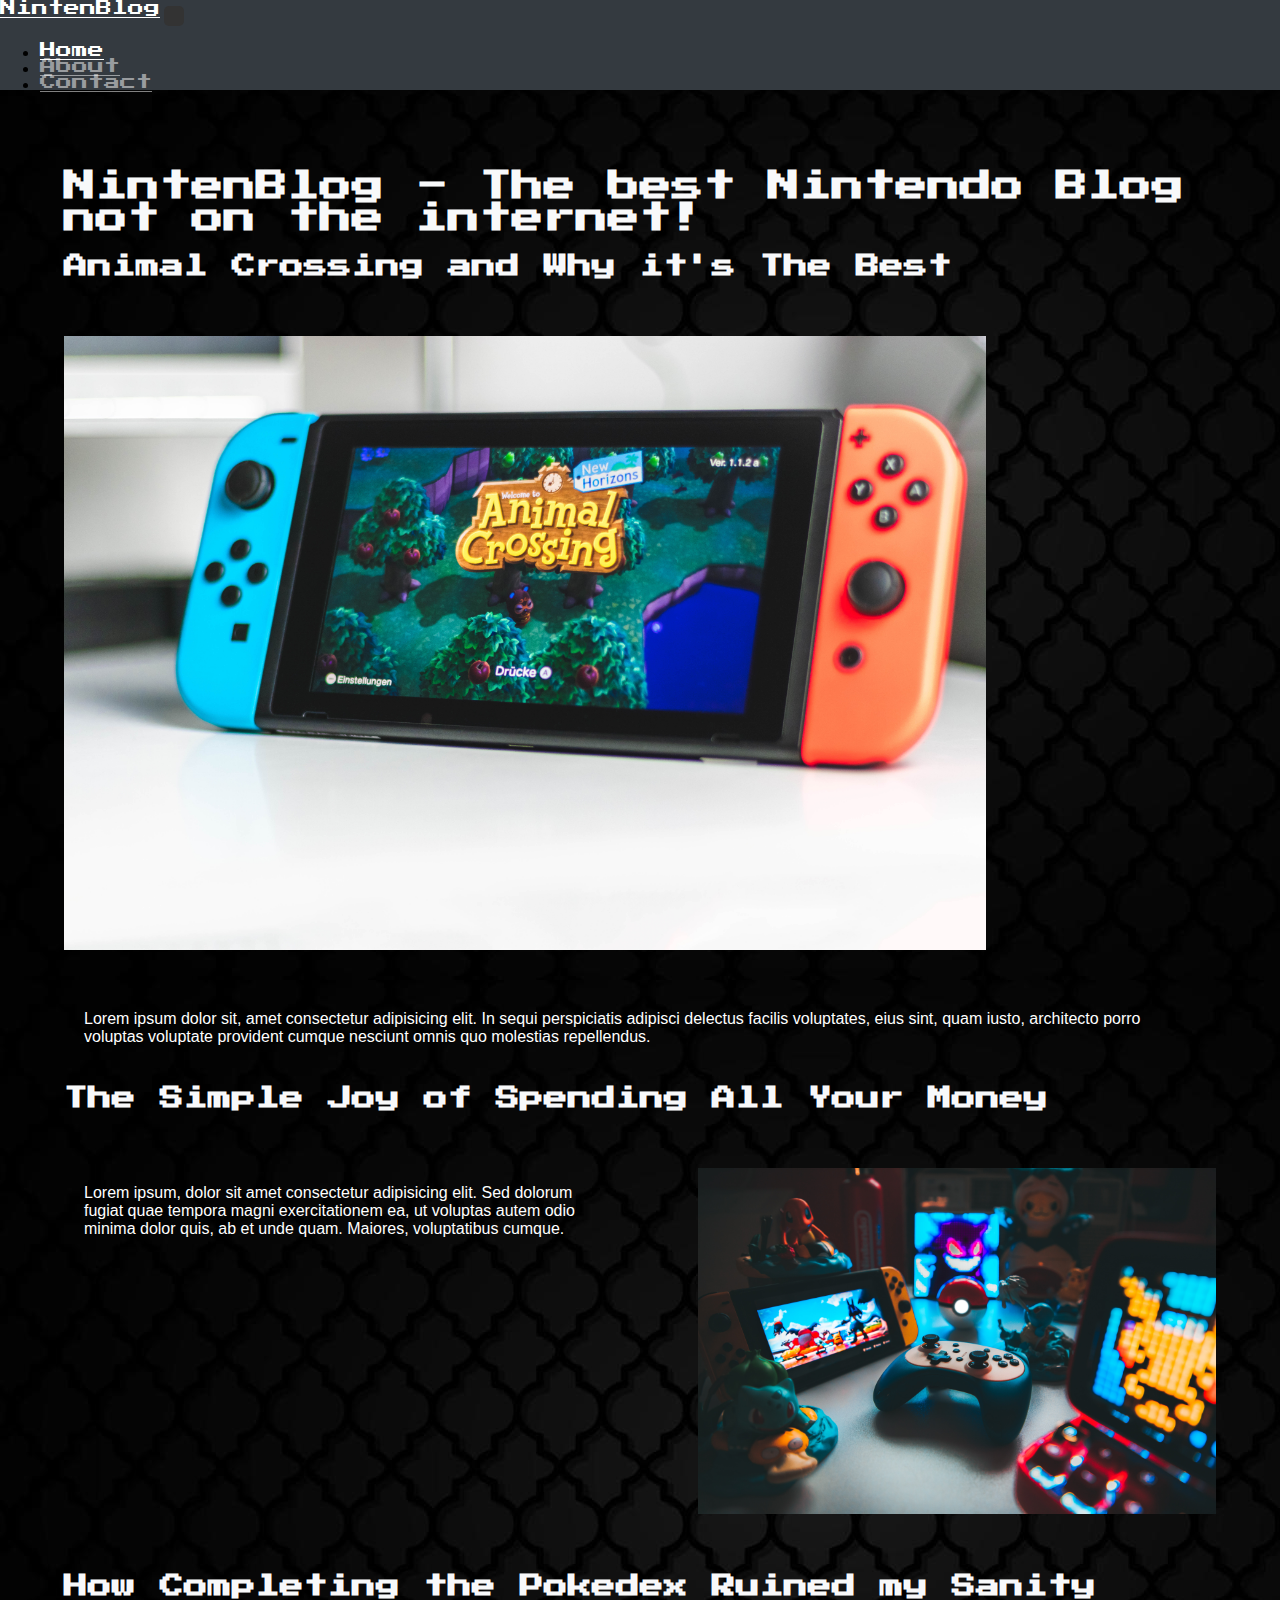
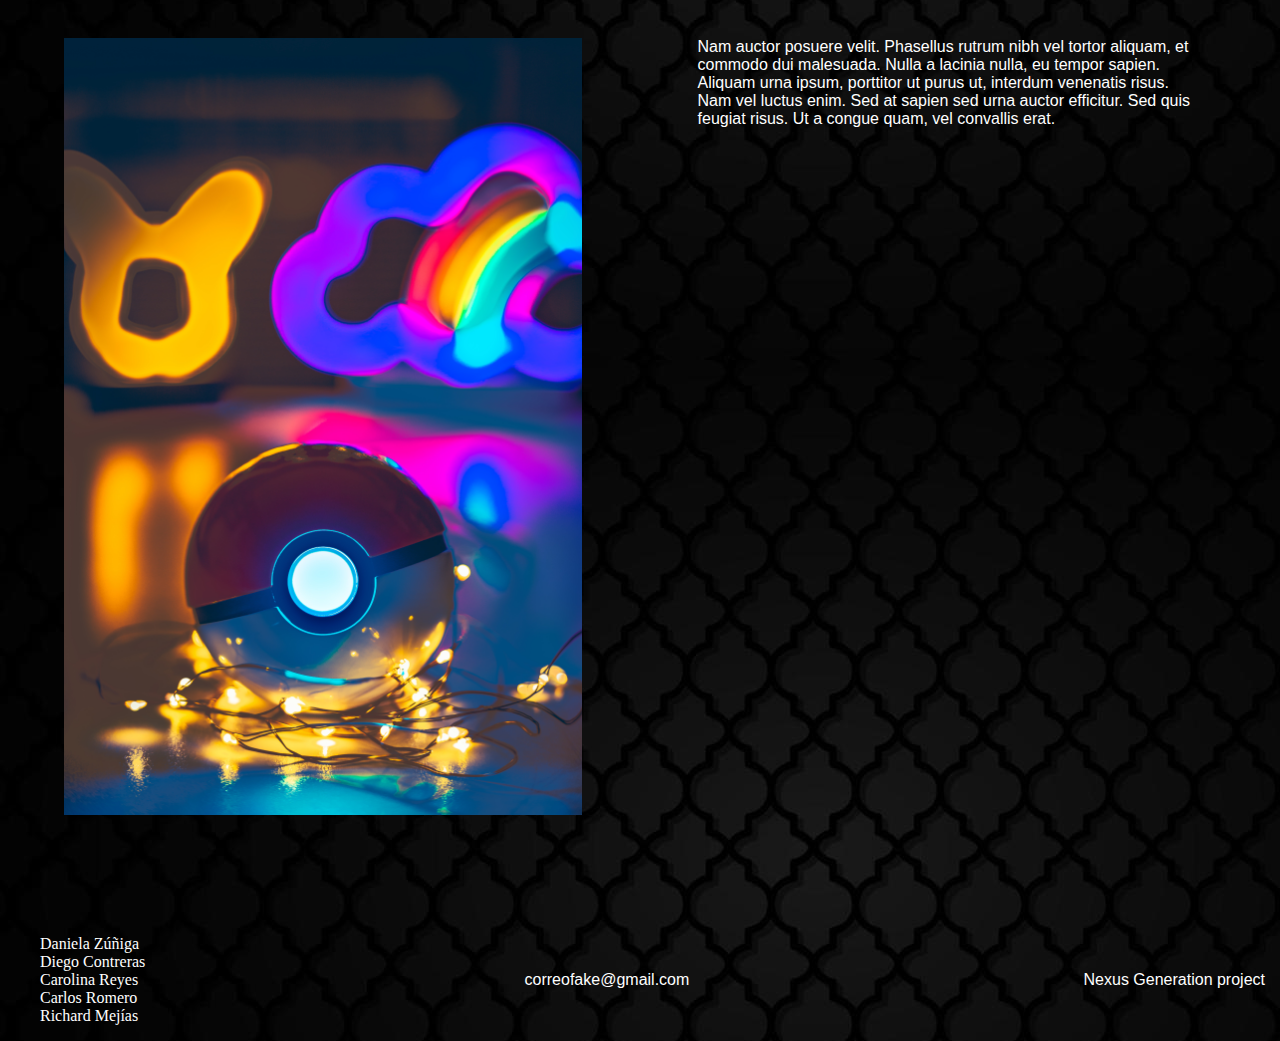
<file: index.html>
<!DOCTYPE html>
<html>

<head>
  <meta charset="utf-8">
  <meta name="viewport" content="width=device-width">
  <title>replit</title>

  <link href="https://cdn.jsdelivr.net/npm/bootstrap@5.3.2/dist/css/bootstrap.min.css" rel="stylesheet"
    integrity="sha384-T3c6CoIi6uLrA9TneNEoa7RxnatzjcDSCmG1MXxSR1GAsXEV/Dwwykc2MPK8M2HN" crossorigin="anonymous">
   <link rel="stylesheet" href="style.css">
   <link rel="stylesheet" href="https://fonts.google.com/specimen/Press+Start+2P?query=pre">
</head>

<body>
  <header>
    <nav class="navbar navbar-expand-lg" style="background-color: #343a40;">
      <div class="container-fluid">
        <a class="navbar-brand" href="/index.html">NintenBlog</a>
        <button class="navbar-toggler" type="button" data-bs-toggle="collapse" data-bs-target="#navbarNav"
          aria-controls="navbarNav" aria-expanded="false" aria-label="Toggle navigation">
          <span class="navbar-toggler-icon"></span>
        </button>
        <div class="collapse navbar-collapse" id="navbarNav">
          <ul class="navbar-nav">
            <li class="nav-item">
              <a class="nav-link active" aria-current="page" href="/index.html">Home</a>
            </li>
            <li class="nav-item">
              <a class="nav-link" href="/pages/nosotros.html">About</a>
            </li>
            <li class="nav-item">
              <a class="nav-link" href="/pages/contactos.html">Contact</a>
            </li>
          </ul>
        </div>
      </div>
    </nav>
  </header>
  <!-- Acá comienza el contenido Chicos -->
  <main>

    <h1 id="Titulo1">NintenBlog - The best Nintendo Blog not on the internet!</h1>
    <h2 id="Titulo1">
      Animal Crossing and Why it's The Best
    </h2><br>
    <img src="./pictures/img switch.jpg">
    <p>Lorem ipsum dolor sit, amet consectetur adipisicing elit. In sequi perspiciatis adipisci delectus facilis
      voluptates, eius sint, quam iusto, architecto porro voluptas voluptate provident cumque nesciunt omnis quo
      molestias repellendus.</p>
    <h2>
      The Simple Joy of Spending All Your Money
    </h2> <br>
    <img src="./pictures/img joystick.jpg" class="right">
    <p>Lorem ipsum, dolor sit amet consectetur adipisicing elit. Sed dolorum fugiat quae tempora magni exercitationem
      ea, ut voluptas autem odio minima dolor quis, ab et unde quam. Maiores, voluptatibus cumque.</p>
    <div class="holder"></div>
    <h2>How Completing the Pokedex Ruined my Sanity</h2>
    <img src="./pictures/img pokeball.jpg" id="foto">
    <p>Nam auctor posuere velit. Phasellus rutrum nibh vel tortor aliquam, et commodo dui malesuada. Nulla a lacinia
      nulla, eu tempor sapien. Aliquam urna ipsum, porttitor ut purus ut, interdum venenatis risus. Nam vel luctus
      enim. Sed at sapien sed urna auctor efficitur. Sed quis feugiat risus. Ut a congue quam, vel convallis erat.</p>
    <div class="holder"></div>

  </main>
  <footer>
    <div>
      <ul id="nombres">
        <li><a href="https://github.com/Danazc">Daniela Zúñiga</a></li>
        <li><a href="https://github.com/LilDie">Diego Contreras</a></li>
        <li><a href="https://github.com/AestheteR">Carolina Reyes</a></li>
        <li><a href="https://github.com/cxrlosarmando">Carlos Romero</a></li>
        <li><a href="https://github.com/IA-slayer">Richard Mejías</a></li>
      </ul>
      <p class="mail">correofake@gmail.com</p>
      <p class="project">Nexus Generation project</p>
    </div>
  </footer>
  <script src="https://replit.com/public/js/replit-badge-v2.js" theme="dark" position="bottom-right"></script>
  <script src="https://cdn.jsdelivr.net/npm/bootstrap@5.3.2/dist/js/bootstrap.bundle.min.js"
    integrity="sha384-C6RzsynM9kWDrMNeT87bh95OGNyZPhcTNXj1NW7RuBCsyN/o0jlpcV8Qyq46cDfL"
    crossorigin="anonymous"></script>
</body>

</html>
</file>
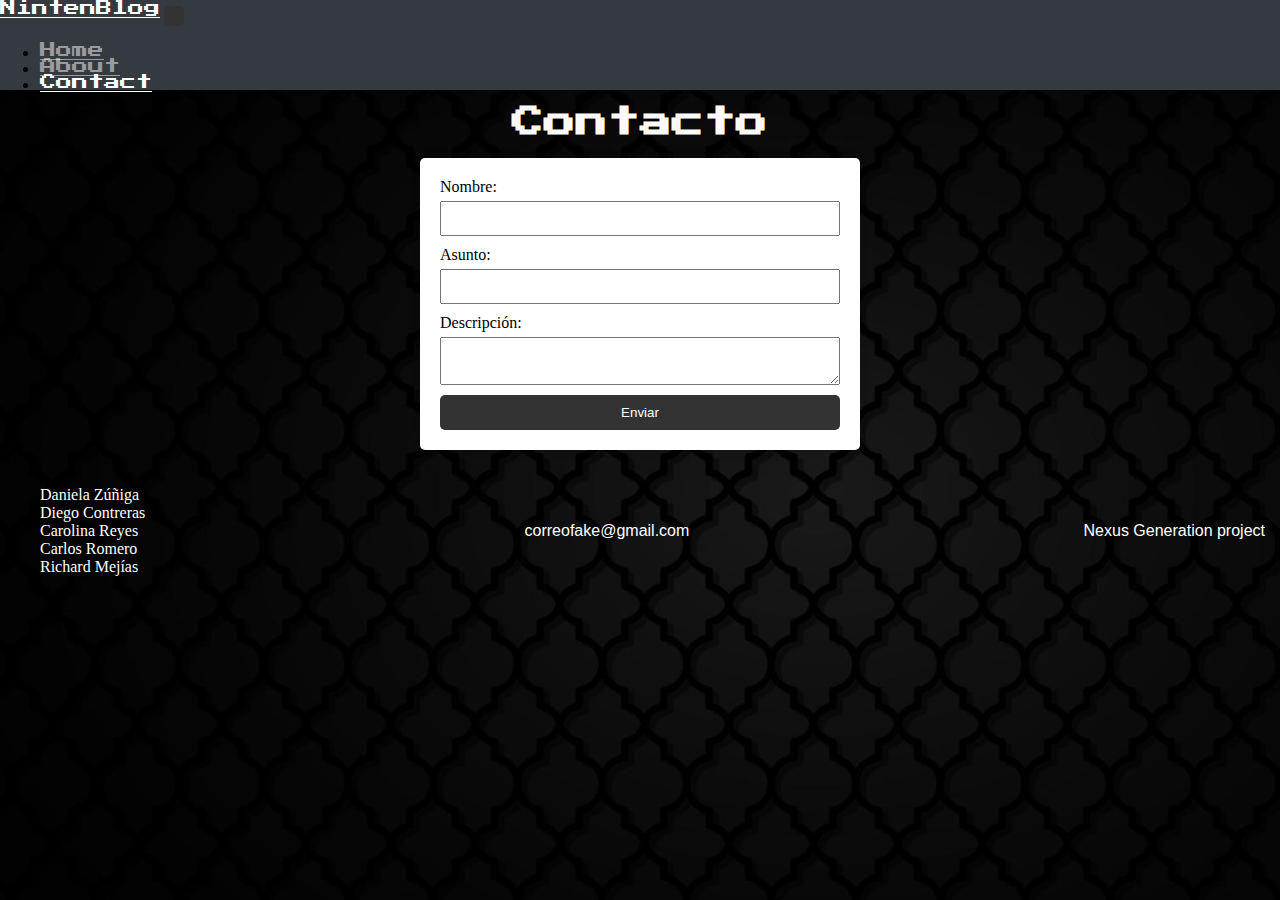
<file: pages/contactos.html>
<!DOCTYPE html>
<html lang="es">

<head>
    <meta charset="UTF-8">
    <meta name="viewport" content="width=device-width, initial-scale=1.0">
    <title>Formulario de Contacto</title>
    <link href="https://cdn.jsdelivr.net/npm/bootstrap@5.3.2/dist/css/bootstrap.min.css" rel="stylesheet"
        integrity="sha384-T3c6CoIi6uLrA9TneNEoa7RxnatzjcDSCmG1MXxSR1GAsXEV/Dwwykc2MPK8M2HN" crossorigin="anonymous">
    <link rel="stylesheet" href="/style.css">
    <link rel="stylesheet" href="https://fonts.google.com/specimen/Press+Start+2P?query=pre">
</head>

<body>
    <header>
       <!--  <nav class="navbar navbar-expand-lg bg-body-tertiary">
            <div class="container-fluid">
                <a class="navbar-brand" href="/index.html">NintenBlog</a>
                <button class="navbar-toggler" type="button" data-bs-toggle="collapse" data-bs-target="#navbarNav"
                    aria-controls="navbarNav" aria-expanded="false" aria-label="Toggle navigation">
                    <span class="navbar-toggler-icon"></span>
                </button>
                <div class="collapse navbar-collapse" id="navbarNav">
                    <ul class="navbar-nav">
                        <li class="nav-item">
                            <a class="nav-link active" aria-current="page" href="/index.html">Inicio</a>
                        </li>
                        <li class="nav-item">
                            <a class="nav-link" href="/pages/nosotros.html">Acerca de nosotros</a>
                        </li>
                        <li class="nav-item">
                            <a class="nav-link" href="/pages/contactos.html">Contactos</a>
                        </li>
                    </ul>
                </div>
            </div>
        </nav> -->
        <nav class="navbar navbar-expand-lg" style="background-color: #343a40;">
            <div class="container-fluid">
              <a class="navbar-brand" href="/index.html">NintenBlog</a>
              <button class="navbar-toggler" type="button" data-bs-toggle="collapse" data-bs-target="#navbarNav"
                aria-controls="navbarNav" aria-expanded="false" aria-label="Toggle navigation">
                <span class="navbar-toggler-icon"></span>
              </button>
              <div class="collapse navbar-collapse" id="navbarNav">
                <ul class="navbar-nav">
                  <li class="nav-item">
                    <a class="nav-link" aria-current="page" href="/index.html">Home</a>
                  </li>
                  <li class="nav-item">
                    <a class="nav-link" href="/pages/nosotros.html">About</a>
                  </li>
                  <li class="nav-item">
                    <a class="nav-link active" href="/pages/contactos.html">Contact</a>
                  </li>
                </ul>
              </div>
            </div>
          </nav>
    </header>

    <h1 id="contactos">Contacto</h1>


    <section class="formulario">
        <form action="#" method="post" id="formularioContacto">
            <label for="nombre">Nombre:</label>
            <input type="text" id="nombre" name="nombre" required>

            <label for="asunto">Asunto:</label>
            <input type="text" id="asunto" name="asunto" required>

            <label for="descripcion">Descripción:</label>
            <textarea id="descripcion" name="descripcion" required></textarea>

            <button type="submit" onclick="enviarFormulario()">Enviar</button>
        </form>
    </section>
    <footer>
        <div>
          <ul id="nombres">
            <li><a href="https://github.com/Danazc">Daniela Zúñiga</a></li>
            <li><a href="https://github.com/LilDie">Diego Contreras</a></li>
            <li><a href="https://github.com/AestheteR">Carolina Reyes</a></li>
            <li><a href="https://github.com/cxrlosarmando">Carlos Romero</a></li>
            <li><a href="https://github.com/IA-slayer">Richard Mejías</a></li>
          </ul>
          <p class="mail">correofake@gmail.com</p>
          <p class="project">Nexus Generation project</p>
        </div>
      </footer>
    <script src="/script.js"></script>
    <script src="https://replit.com/public/js/replit-badge-v2.js" theme="dark" position="bottom-right"></script>
    <script src="https://cdn.jsdelivr.net/npm/bootstrap@5.3.2/dist/js/bootstrap.bundle.min.js"
        integrity="sha384-C6RzsynM9kWDrMNeT87bh95OGNyZPhcTNXj1NW7RuBCsyN/o0jlpcV8Qyq46cDfL"
        crossorigin="anonymous"></script>
</body>
</html>
</file>
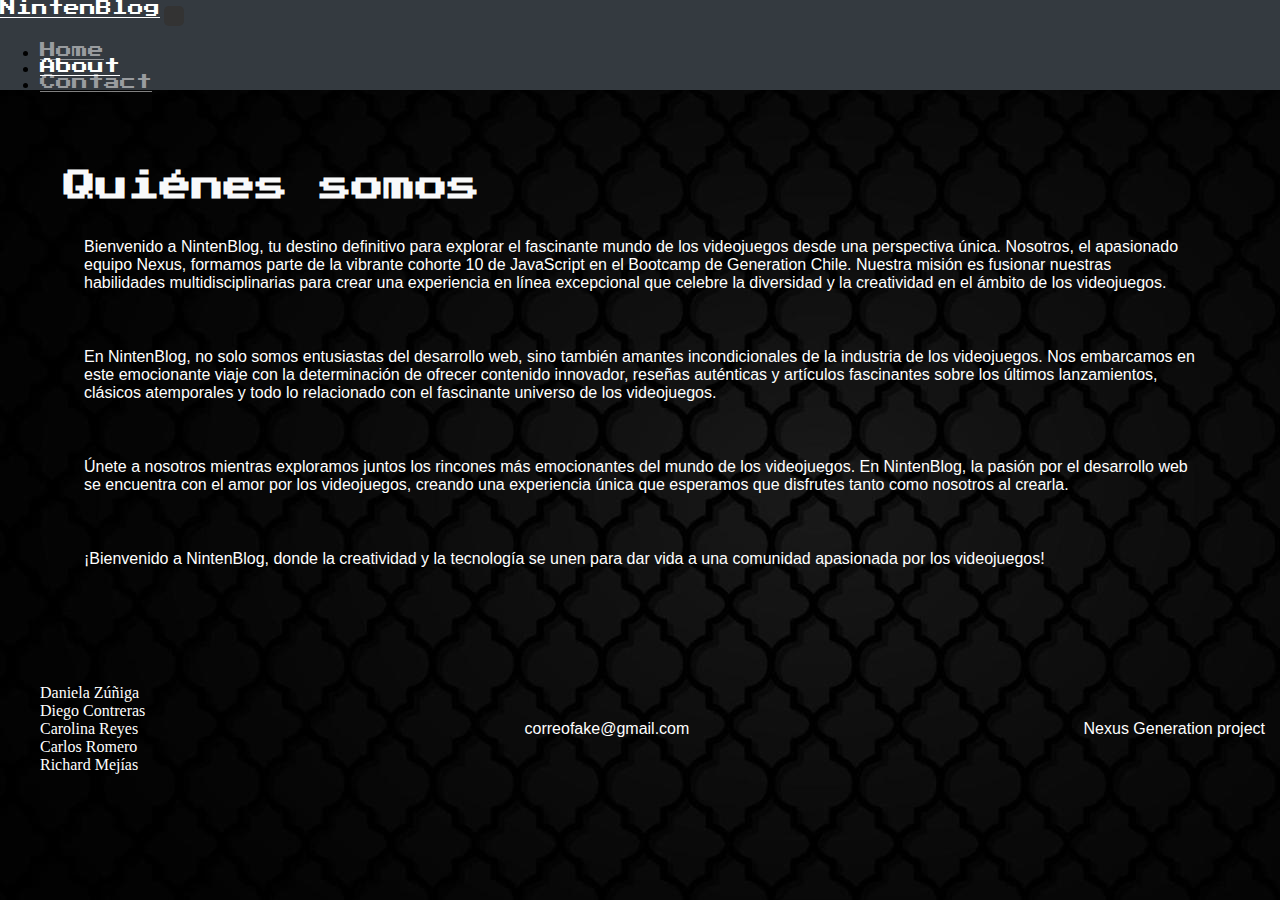
<file: pages/nosotros.html>
<!DOCTYPE html>
<html lang="en">

<head>
  <meta charset="UTF-8">
  <meta name="viewport" content="width=device-width, initial-scale=1.0">
  <title>Nosotros</title>
  <link href="https://cdn.jsdelivr.net/npm/bootstrap@5.3.2/dist/css/bootstrap.min.css" rel="stylesheet"
    integrity="sha384-T3c6CoIi6uLrA9TneNEoa7RxnatzjcDSCmG1MXxSR1GAsXEV/Dwwykc2MPK8M2HN" crossorigin="anonymous">
    <link rel="stylesheet" href="/style.css">
    <link rel="stylesheet" href="https://fonts.google.com/specimen/Press+Start+2P?query=pre">
</head>

<body>
  <header>
<!--     <nav class="navbar navbar-expand-lg bg-body-tertiary">
      <div class="container-fluid">
        <a class="navbar-brand" href="/index.html">NintenBlog</a>
        <button class="navbar-toggler" type="button" data-bs-toggle="collapse" data-bs-target="#navbarNav"
          aria-controls="navbarNav" aria-expanded="false" aria-label="Toggle navigation">
          <span class="navbar-toggler-icon"></span>
        </button>
        <div class="collapse navbar-collapse" id="navbarNav">
          <ul class="navbar-nav">
            <li class="nav-item">
              <a class="nav-link active" aria-current="page" href="/index.html">Inicio</a>
            </li>
            <li class="nav-item">
              <a class="nav-link" href="/pages/nosotros.html">Acerca de nosotros</a>
            </li>
            <li class="nav-item">
              <a class="nav-link" href="/pages/contactos.html">Contactos</a>
            </li>
          </ul>
        </div>
      </div>
    </nav> -->

    <nav class="navbar navbar-expand-lg" style="background-color: #343a40;">
      <div class="container-fluid">
        <a class="navbar-brand" href="/index.html">NintenBlog</a>
        <button class="navbar-toggler" type="button" data-bs-toggle="collapse" data-bs-target="#navbarNav"
          aria-controls="navbarNav" aria-expanded="false" aria-label="Toggle navigation">
          <span class="navbar-toggler-icon"></span>
        </button>
        <div class="collapse navbar-collapse" id="navbarNav">
          <ul class="navbar-nav">
            <li class="nav-item">
              <a class="nav-link" aria-current="page" href="/index.html">Home</a>
            </li>
            <li class="nav-item">
              <a class="nav-link active" href="nosotros.html">About</a>
            </li>
            <li class="nav-item">
              <a class="nav-link" href="contactos.html">Contact</a>
            </li>
          </ul>
        </div>
      </div>
    </nav>
  </header>

  <main>
    <div>
      <h1>Quiénes somos</h1>
      <p>
        Bienvenido a NintenBlog, tu destino definitivo para explorar el fascinante mundo de los videojuegos desde una
        perspectiva única. Nosotros, el apasionado equipo Nexus, formamos parte de la vibrante cohorte 10 de JavaScript
        en el Bootcamp de Generation Chile. Nuestra misión es fusionar nuestras habilidades multidisciplinarias para
        crear una experiencia en línea excepcional que celebre la diversidad y la creatividad en el ámbito de los
        videojuegos.
      </p>
      <p>
        En NintenBlog, no solo somos entusiastas del desarrollo web, sino también amantes incondicionales de la
        industria de los videojuegos. Nos embarcamos en este emocionante viaje con la determinación de ofrecer contenido
        innovador, reseñas auténticas y artículos fascinantes sobre los últimos lanzamientos, clásicos atemporales y
        todo lo relacionado con el fascinante universo de los videojuegos.
      </p>
      <p>
        Únete a nosotros mientras exploramos juntos los rincones más emocionantes del mundo de los videojuegos. En
        NintenBlog, la pasión por el desarrollo web se encuentra con el amor por los videojuegos, creando una
        experiencia única que esperamos que disfrutes tanto como nosotros al crearla.
      </p>
      <p>
        ¡Bienvenido a NintenBlog, donde la creatividad y la tecnología se unen para dar vida a una comunidad apasionada
        por los videojuegos!
      </p>
    </div>
  </main>
  <footer>
    <div>
      <ul id="nombres">
        <li><a href="https://github.com/Danazc">Daniela Zúñiga</a></li>
        <li><a href="https://github.com/LilDie">Diego Contreras</a></li>
        <li><a href="https://github.com/AestheteR">Carolina Reyes</a></li>
        <li><a href="https://github.com/cxrlosarmando">Carlos Romero</a></li>
        <li><a href="https://github.com/IA-slayer">Richard Mejías</a></li>
      </ul>
      <p class="mail">correofake@gmail.com</p>
      <p class="project">Nexus Generation project</p>
    </div>
  </footer>
  <script src="https://replit.com/public/js/replit-badge-v2.js" theme="dark" position="bottom-right"></script>
  <script src="https://cdn.jsdelivr.net/npm/bootstrap@5.3.2/dist/js/bootstrap.bundle.min.js"
    integrity="sha384-C6RzsynM9kWDrMNeT87bh95OGNyZPhcTNXj1NW7RuBCsyN/o0jlpcV8Qyq46cDfL"
    crossorigin="anonymous"></script>
</body>

</html>
</file>
<file: style.css>
@font-face {
  font-family: "Press Start 2P";
  src: url("./Fuente/PressStart2P-Regular.ttf");
}

.navbar-brand {
  font-family: "Press Start 2P";
  color: #fff;


}

.navbar-brand:hover {
  color: #fff;
}



.nav-item {
  font-family: "Press Start 2P", cursive;

}
.navbar-dark .navbar-nav .nav-link {
  color: rgba(255,255,255,.5);
}

.navbar-nav .nav-link.active {
  color: #fff;
}

a.nav-link{
  color: #ffffff80;
}
a.nav-link:hover {
  color: #ffffffc0;
}

img {
  max-width: 80%;
  height: auto;
  margin: auto;
  padding-top: 20px;
  padding-bottom: 20px;
}

p {
  font-family: 'ROBOTO', sans-serif;
  color: #ffffff;
  padding: 20px;
}

.right {
  display: inline;
  float: right;
  max-width: 45%;
  margin-bottom: 10px;
  margin-left: 10%;
}


body {
  background-image: url(./pictures/Fondo.jpg);
  margin: 0%;
  padding: 0;
}

main {
  padding: 5%;
}

h1 {
  font-family: 'Press Start 2P', cursive;
  color: #f8f9fa;
  width: 100%;
  margin: auto;
}

h2 {
  font-family: 'Press Start 2P', cursive;
  color: #f8f9fa;
  width: 100%;
  margin-top: 20px;
}


.formulario {
  max-width: 400px;
  margin: 20px auto;
  background-color: #fff;
  padding: 20px;
  border-radius: 5px;
  box-shadow: 0 0 10px rgba(0, 0, 0, 0.1);
  display: block;
}

form {
  display: flex;
  flex-direction: column;
}

label {
  margin-bottom: 5px;
}

input,
textarea {
  padding: 8px;
  margin-bottom: 10px;
}

button {
  background-color: #333;
  color: white;
  padding: 10px;
  border: none;
  border-radius: 5px;
  cursor: pointer;
}

button:hover {
  background-color: #555;
}

a {
  color: white
}

.flex-container {
  display: flex;
  flex-direction: row;
  justify-content: center;
  list-style: none;
  gap: 80px;
}

#Listasinpuntos {
  list-style: none;
}

footer div {
  display: flex;
  justify-content: space-between;
  align-items: center;
}

#nombres {
  margin: 20;
  padding: 20;
  list-style: none;
  text-decoration: none;
  list-style-type: none;

}

.mail {
  float: center;
  padding: 10px;
  margin: 5px;
}

.project {
  float: center;
  padding: 10px;
  margin: 5px;
}

.holder {
  padding: 5px;
  clear: both;
}

#foto {
  display: inline;
  float: left;
  max-width: 45%;
  margin-bottom: 10px;
  margin-right: 10%;

}

#contactos {
    text-align: center;
}

footer a {
  text-decoration: none;
}
footer a:hover {
  color: #ffffffc0;
}
</file>
